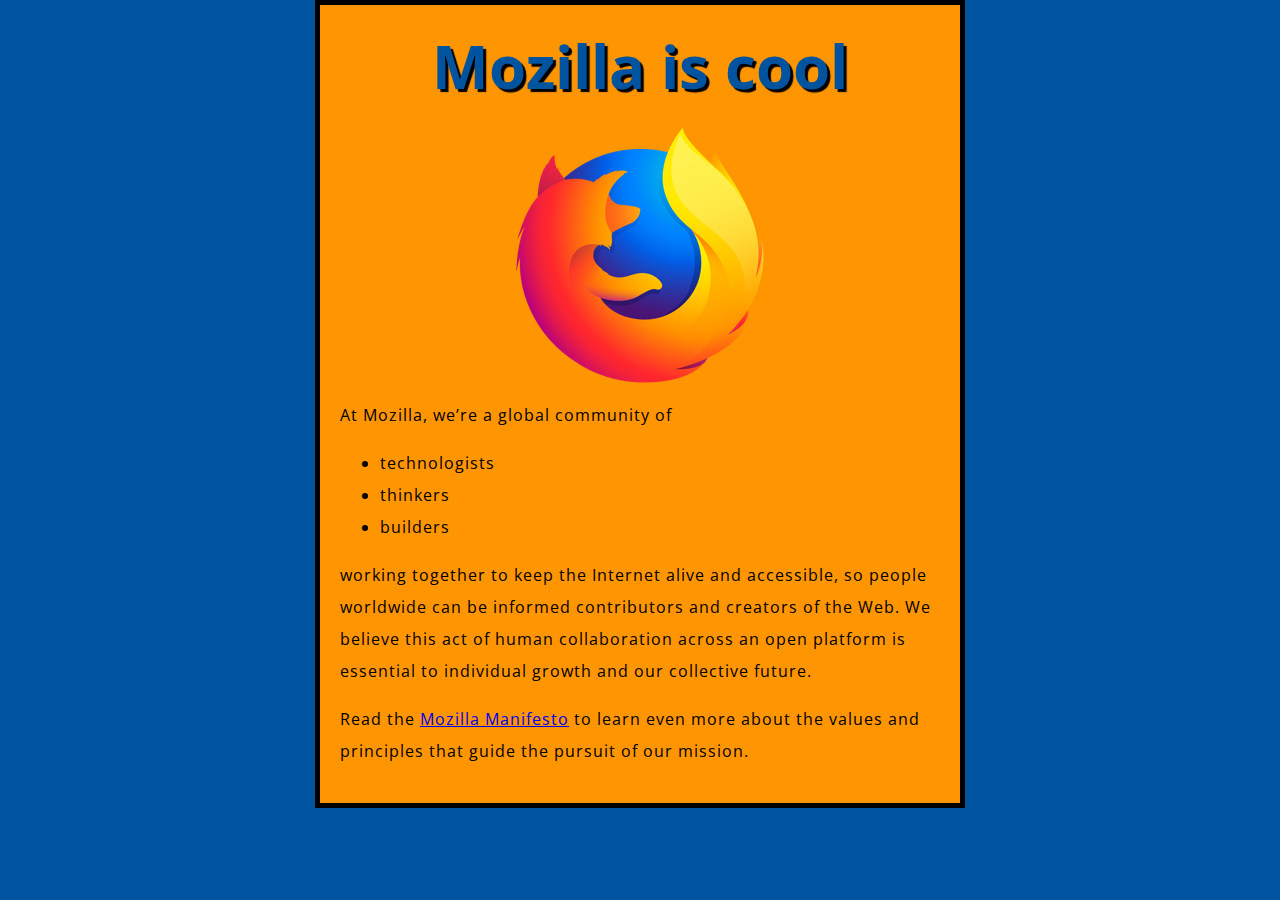
<file: index.html>
<!DOCTYPE html>
<html>
  <head>
    <meta charset="utf-8">
    <title>My test page</title>
    <link href="https://fonts.googleapis.com/css?family=Open+Sans" rel="stylesheet">
    <link href="styles/style.css" rel="stylesheet"> 
  </head>
  <body>
    <h1>Mozilla is cool</h1>
    <img src="images/firefox-icon.png" alt="The Firefox logo: a flaming fox surrounding the Earth.">

    <p>At Mozilla, we’re a global community of</p>

    <ul> <!-- changed to list in the tutorial -->
      <li>technologists</li>
      <li>thinkers</li>
      <li>builders</li>
    </ul>

    <p>working together to keep the Internet alive and accessible, so people worldwide can be informed contributors and creators of the Web. We believe this act of human collaboration across an open platform is essential to individual growth and our collective future.</p>

    <p>Read the <a href="https://www.mozilla.org/en-US/about/manifesto/">Mozilla Manifesto</a> to learn even more about the values and principles that guide the pursuit of our mission.</p>
  </body>
</html>
</file>
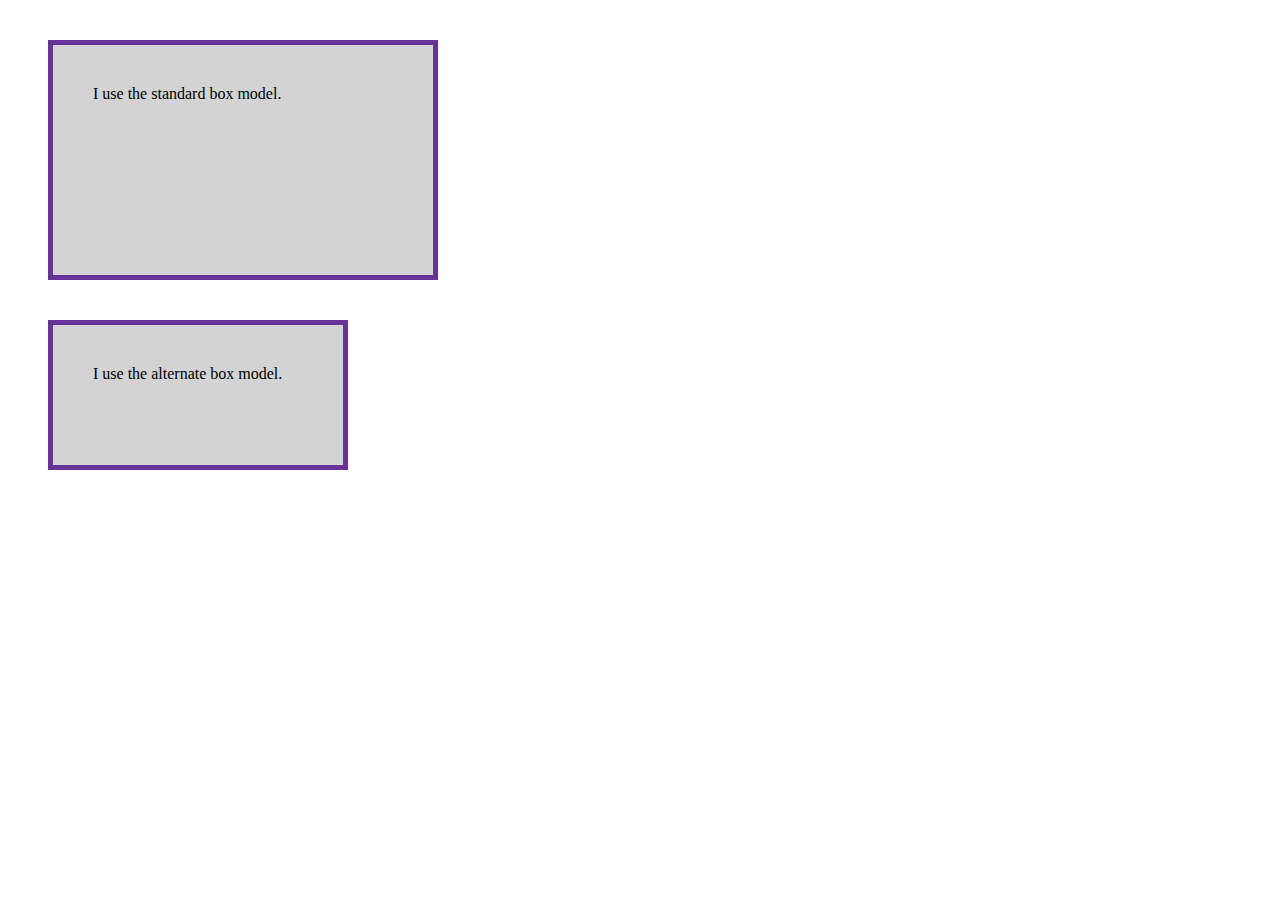
<file: boxmodel/index.html>
<!DOCTYPE html>
<html lang="en">
<head>
    <meta charset="UTF-8">
    <meta name="viewport" content="width=device-width, initial-scale=1.0">
    <link rel="stylesheet" href="styles.css">
    <title>Document</title>
</head>
<body>
    <div class="box">I use the standard box model.</div>
<div class="box alternate">I use the alternate box model.</div>
</body>
</html>
</file>
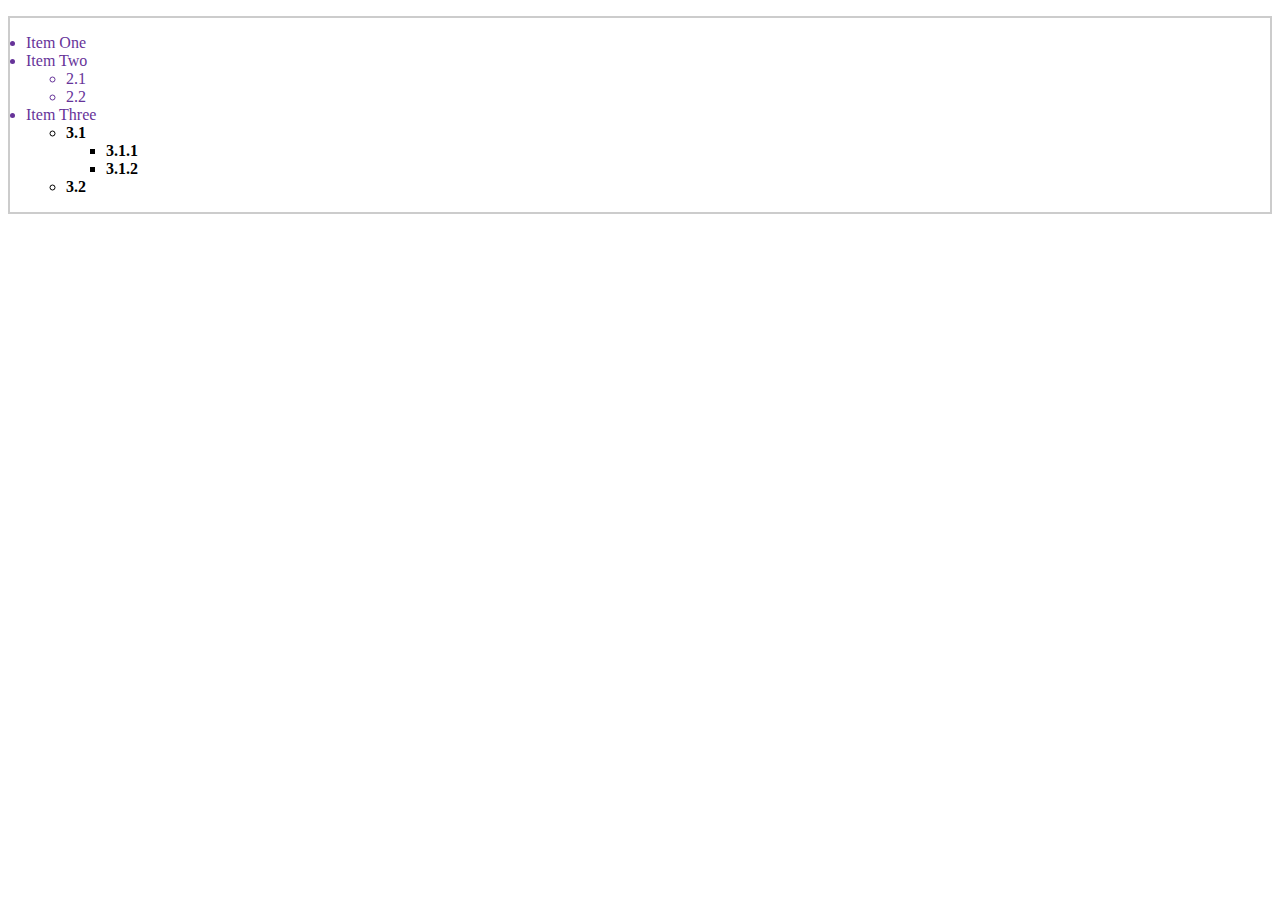
<file: cascade/index.html>
<!DOCTYPE html>
<html lang="en">

<head>
    <meta charset="utf-8">
    <title>My CSS experiments</title>
    <link rel="stylesheet" href="styles.css">
</head>

<body>

    <ul class="main">
        <li>Item One</li>
        <li>Item Two
            <ul>
                <li>2.1</li>
                <li>2.2</li>
            </ul>
        </li>
        <li>Item Three
            <ul class="special">
                <li>3.1
                    <ul>
                        <li>3.1.1</li>
                        <li>3.1.2</li>
                    </ul>
                </li>
                <li>3.2</li>
            </ul>
        </li>
    </ul>


</body>

</html>
</file>
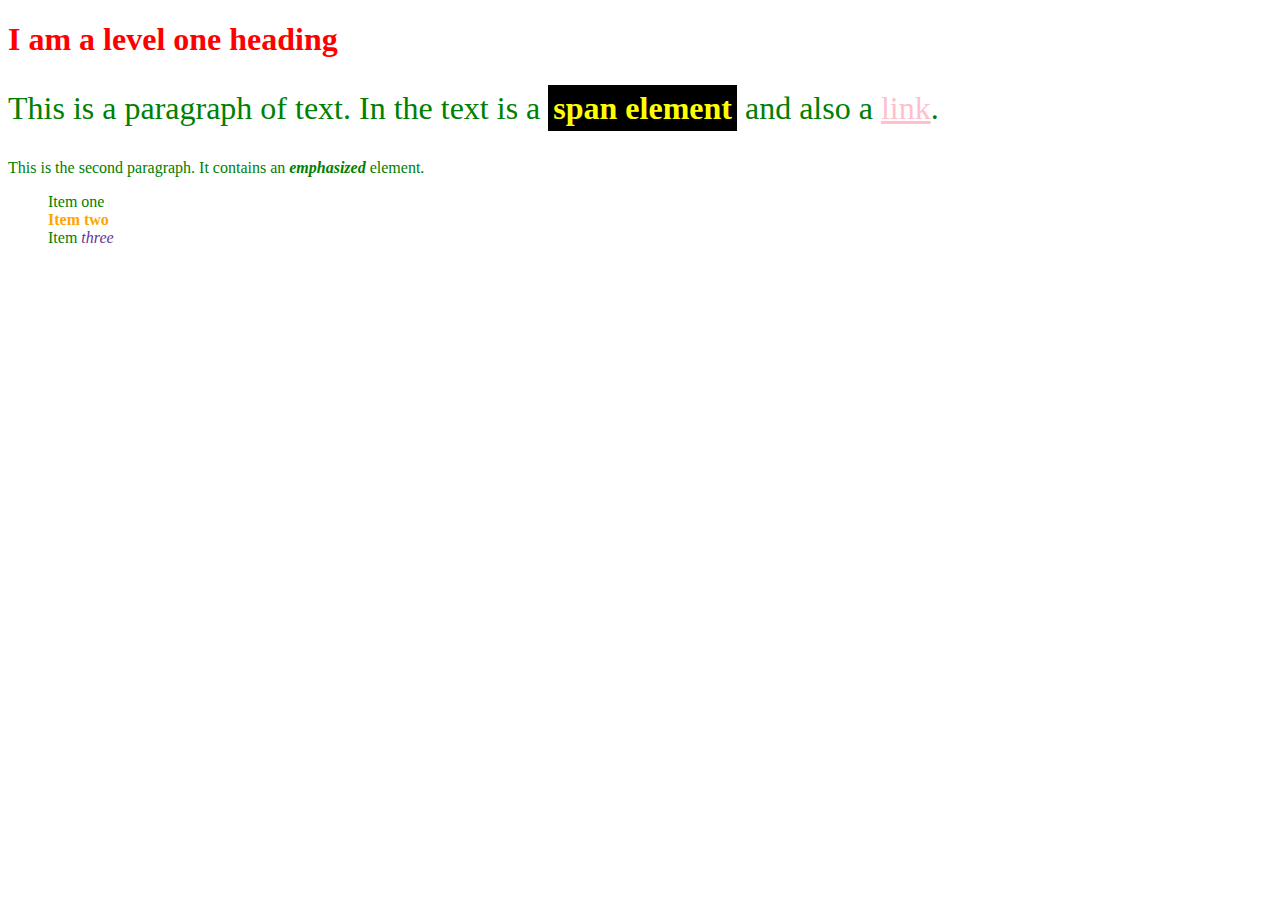
<file: css start/index.html>
<!doctype html>
<html lang="en">
<head>
    <meta charset="utf-8">
    <title>Getting started with CSS</title>
    <link href="style.css" rel="stylesheet"> 
</head>

<body>
    
    <h1>I am a level one heading</h1>

    <p>This is a paragraph of text. In the text is a <span class="special">span element</span> 
and also a <a href="http://example.com">link</a>.</p>

    <p>This is the second paragraph. It contains an <em class="special">emphasized</em> element.</p>

    <ul>
        <li>Item one</li>
        <li class="special">Item two</li>
        <li>Item <em>three</em></li>
    </ul>

</body>

</html>
</file>
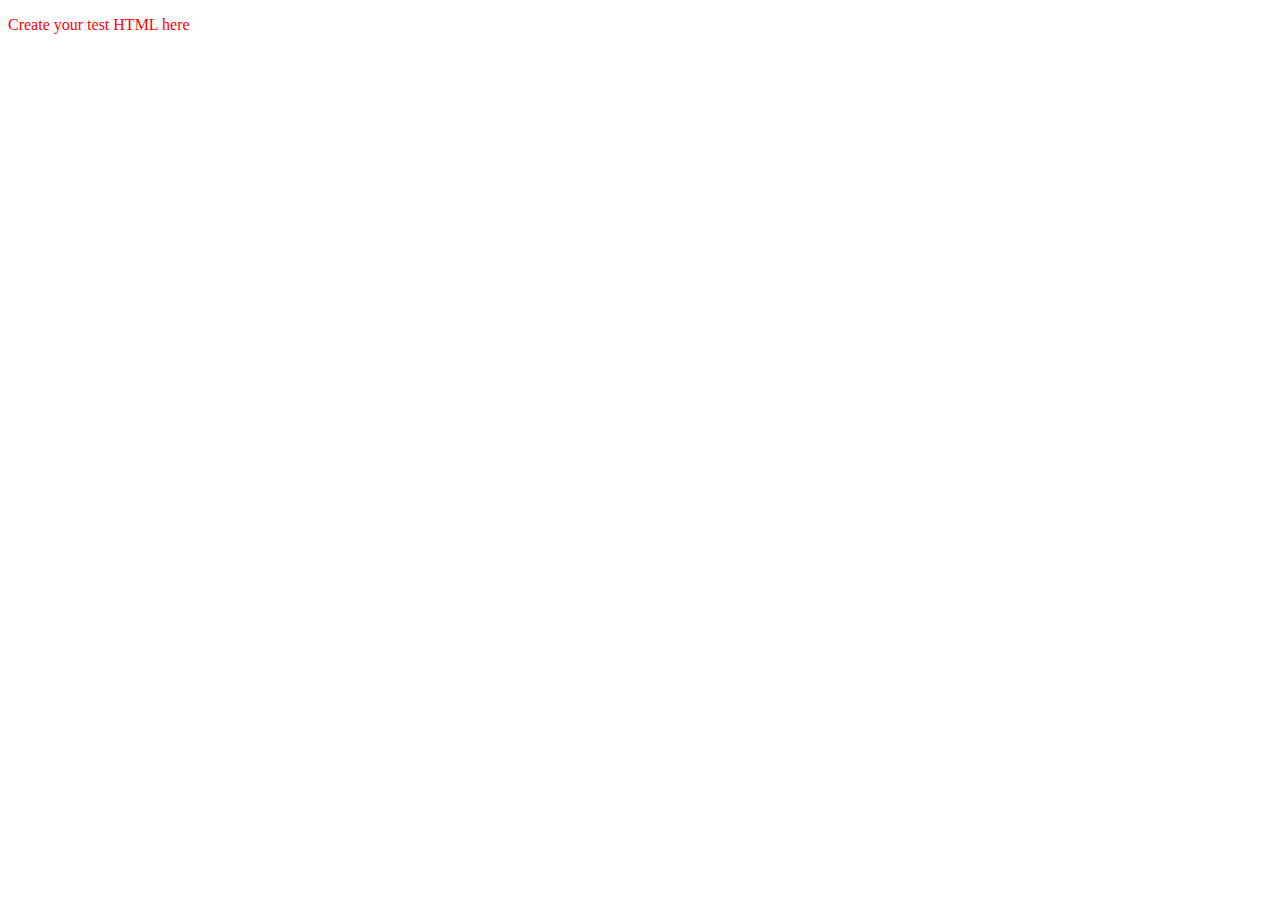
<file: structured/index.html>
<!DOCTYPE html>
<html lang="en">
  <head>
    <meta charset="utf-8">
    <title>My CSS experiments</title>
    <link rel="stylesheet" href="styles.css">
  </head>
  <body> 

    <p>Create your test HTML here</p>

  </body>
</html>
</file>
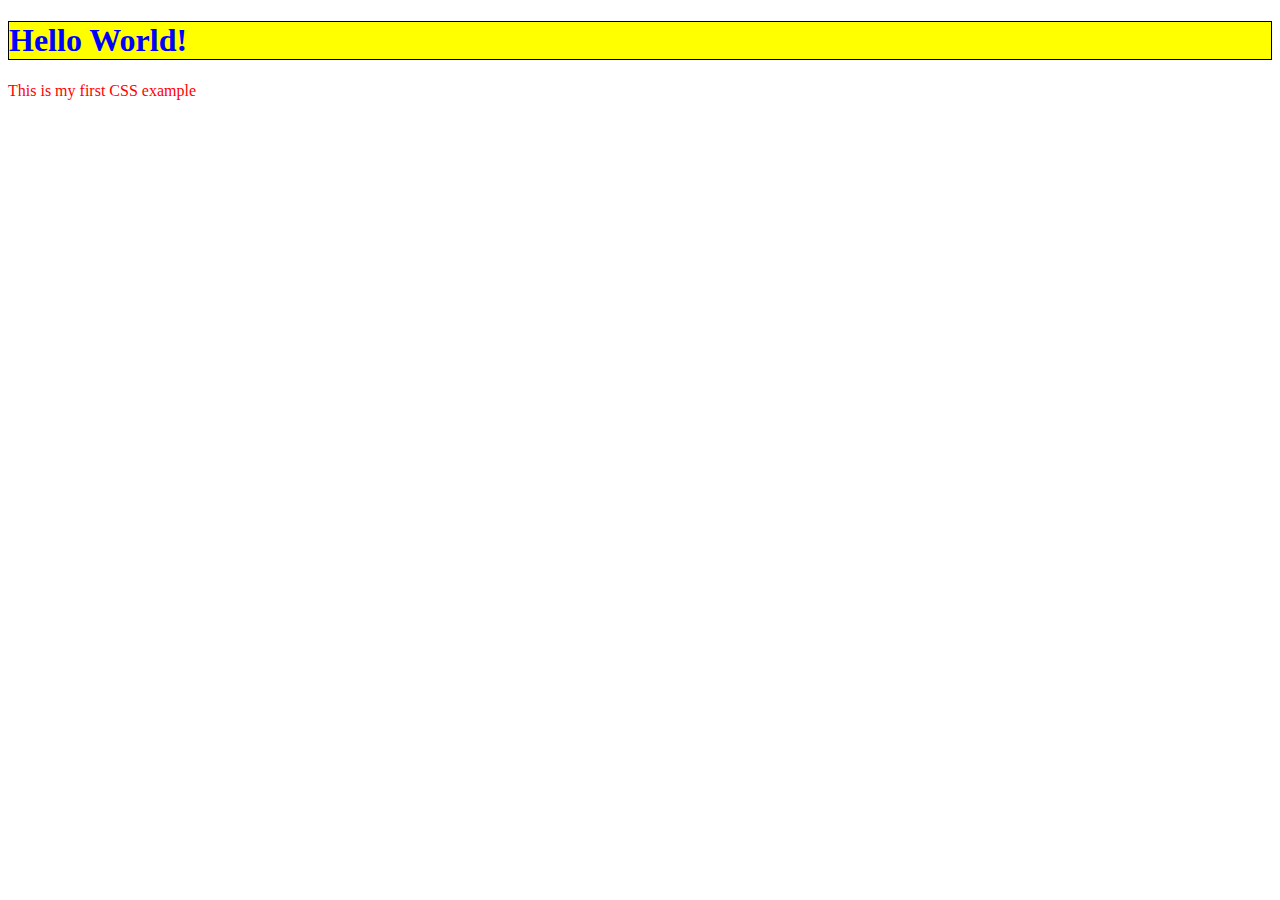
<file: structured/external.html>
<!DOCTYPE html>
<html>
  <head>
    <meta charset="utf-8">
    <title>My CSS experiment</title>
    <link rel="stylesheet" href="styles.css">
  </head>
  <body>
    <h1>Hello World!</h1>
    <p>This is my first CSS example</p>
  </body>
</html>
</file>
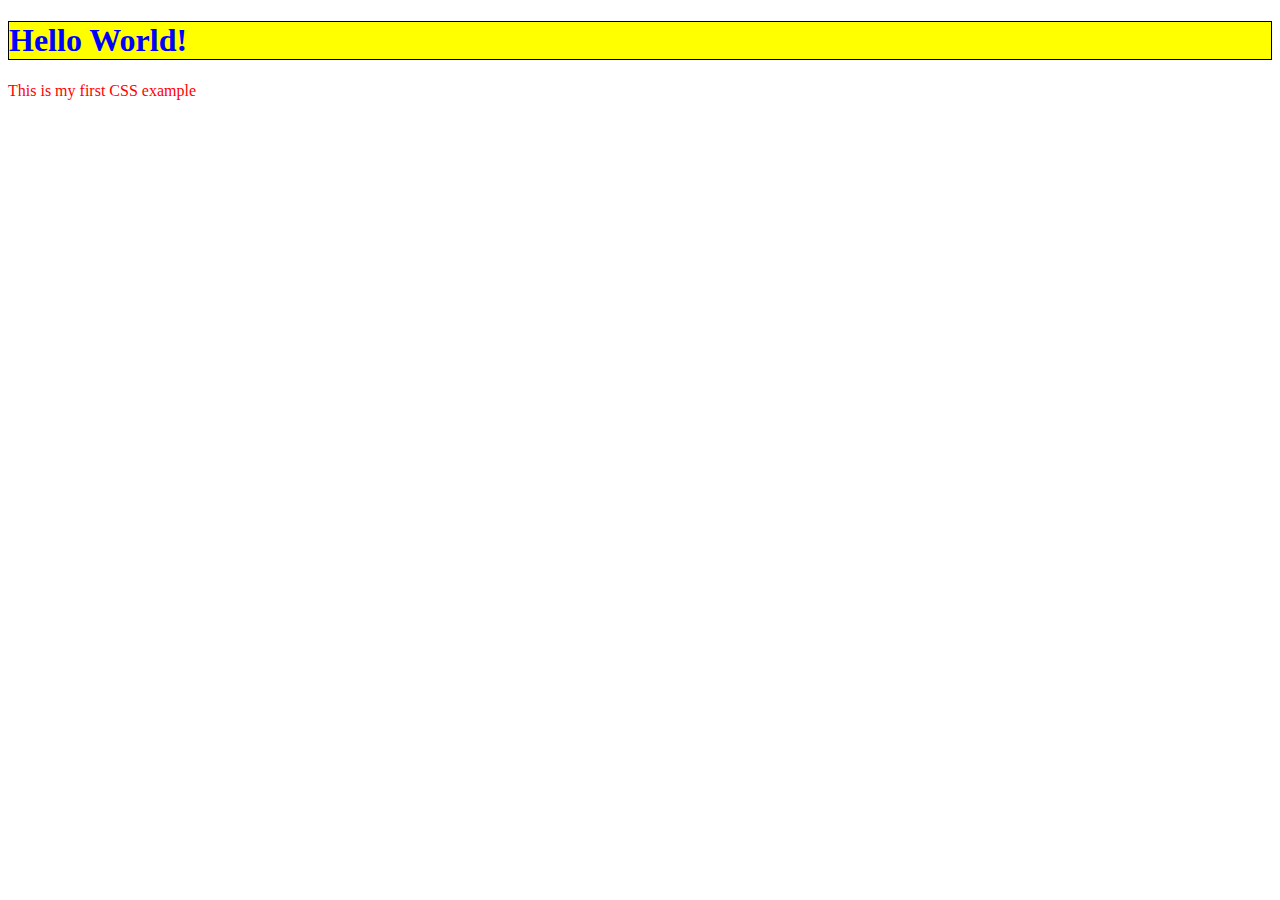
<file: structured/inline.html>
<!DOCTYPE html>
<html>
  <head>
    <meta charset="utf-8">
    <title>My CSS experiment</title>
  </head>
  <body>
    <h1 style="color: blue;background-color: yellow;border: 1px solid black;">Hello World!</h1>
    <p style="color:red;">This is my first CSS example</p>
  </body>
</html>
</file>
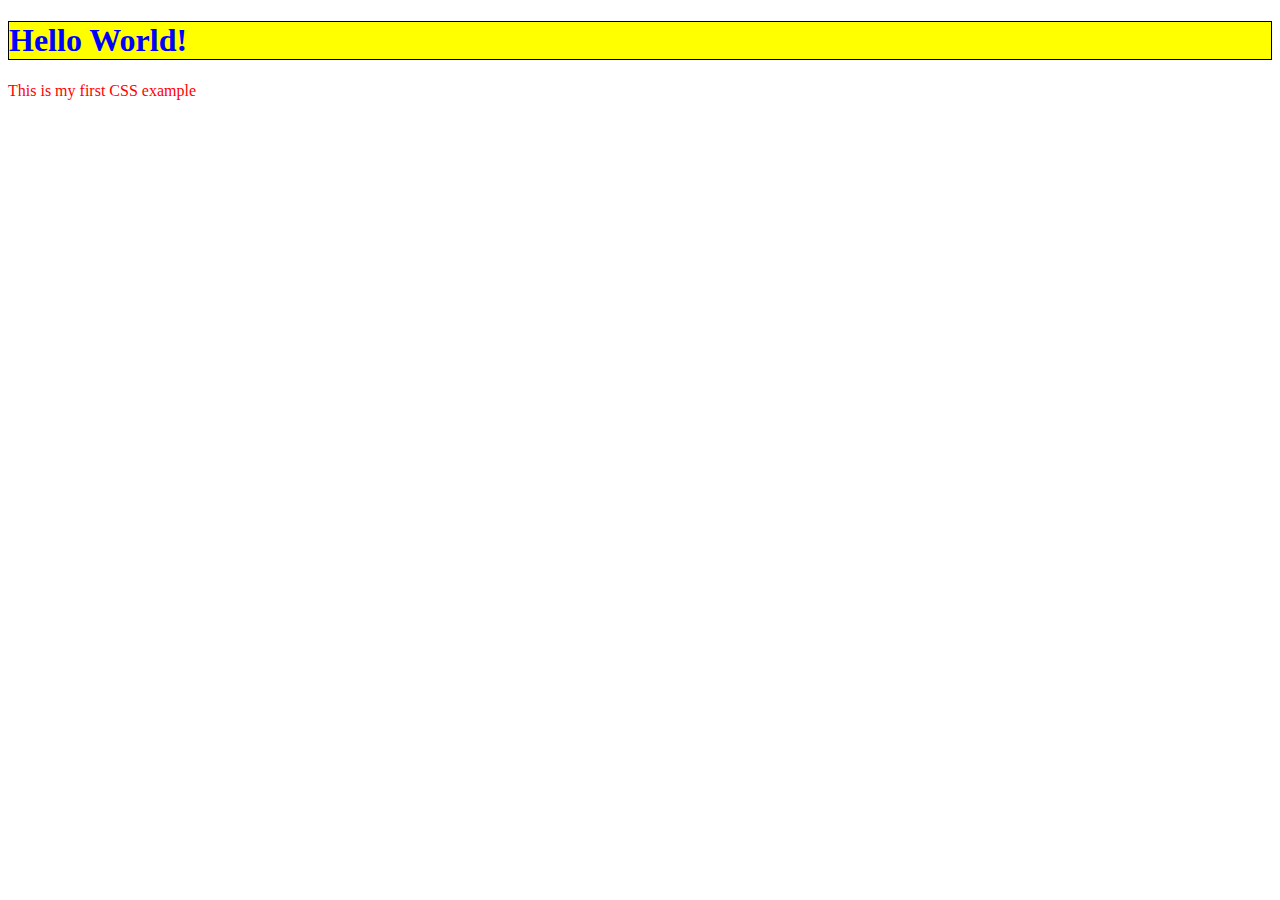
<file: structured/internal.html>
<!DOCTYPE html>
<html>
  <head>
    <meta charset="utf-8">
    <title>My CSS experiment</title>
    <style>
      h1 {
        color: blue;
        background-color: yellow;
        border: 1px solid black;
      }

      p {
        color: red;
      }
    </style>
  </head>
  <body>
    <h1>Hello World!</h1>
    <p>This is my first CSS example</p>
  </body>
</html>
</file>
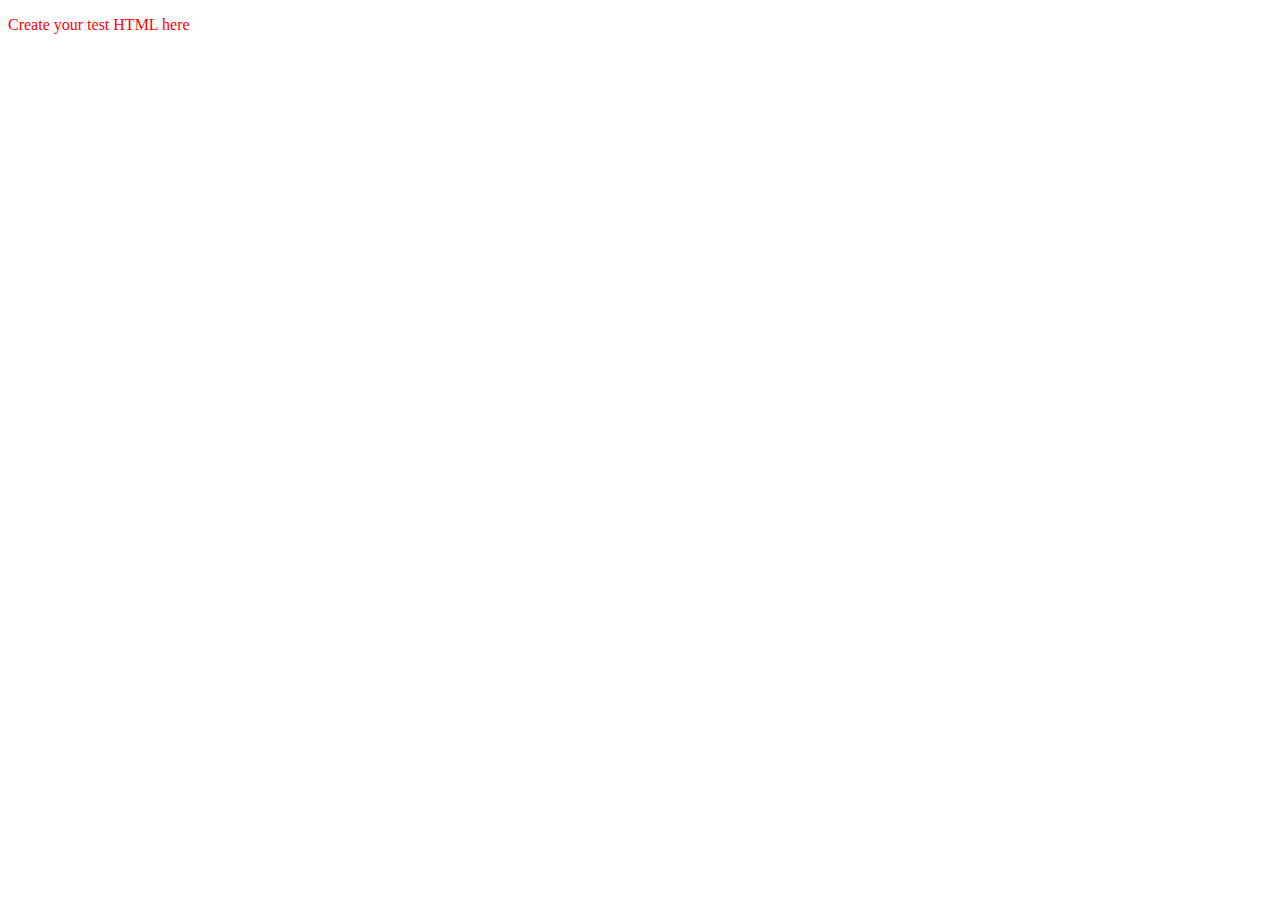
<file: structured/Specificity.html>
<!DOCTYPE html>
<html lang="en">

<head>
    <meta charset="utf-8">
    <title>My CSS experiments</title>
    <link rel="stylesheet" href="styles.css">
</head>

<body>

    <p>Create your test HTML here</p>

</body>

</html>
</file>
<file: styles/style.css>
html {
  font-size: 10px; /* px means "pixels": the base font size is now 10 pixels high  */
  font-family: "Open Sans", sans-serif; /* this should be the rest of the output you got from Google fonts */
}

h1 {
  font-size: 60px;
  text-align: center;
}

p, li {
  font-size: 16px;    
  line-height: 2;
  letter-spacing: 1px;
}

html {
  background-color: #00539F;
}

body {
  width: 600px;
  margin: 0 auto;
  background-color: #FF9500;
  padding: 0 20px 20px 20px;
  border: 5px solid black;
}

h1 {
  margin: 0;
  padding: 20px 0;    
  color: #00539F;
  text-shadow: 3px 3px 1px black;
}

img {
  display: block;
  margin: 0 auto;
}
</file>
<file: boxmodel/styles.css>
.box {
    border: 5px solid rebeccapurple;
    background-color: lightgray;
    padding: 40px;
    margin: 40px;
    width: 300px;
    height: 150px;
  }
  
  .alternate {
    box-sizing: border-box;
  }
</file>
<file: cascade/styles.css>
.main-heading { 
    color: red; 
}
        
h1 { 
    color: blue; 
}
  
body {
    color: blue;
}

span {
    color: black;
}

.main {
    color: rebeccapurple;
    border: 2px solid #ccc;
    padding: 1em;
}

.special {
    color: black;
    font-weight: bold;
}
</file>
<file: css start/style.css>
h1 {
    color: red;
}

p, li {
    color: green;
}

li {
    list-style-type: none;
}

.special {
    font-weight: bold;
}

li.special,
span.special {
    color: orange;
    font-weight: bold;
}

li em {
    color: rebeccapurple;
}

h1 + p {
    font-size: 200%;
}

a:link {
    color: pink;
}
  
a:visited {
    color: green;
}

a:hover {
    text-decoration: none;
}

body h1 + p .special {
    color: yellow;
    background-color: black;
    padding: 5px;
  }
</file>
<file: structured/styles.css>
h1 {
    color: blue;
    background-color: yellow;
    border: 1px solid black;
}
  
p {
    color: red;
}
</file>
